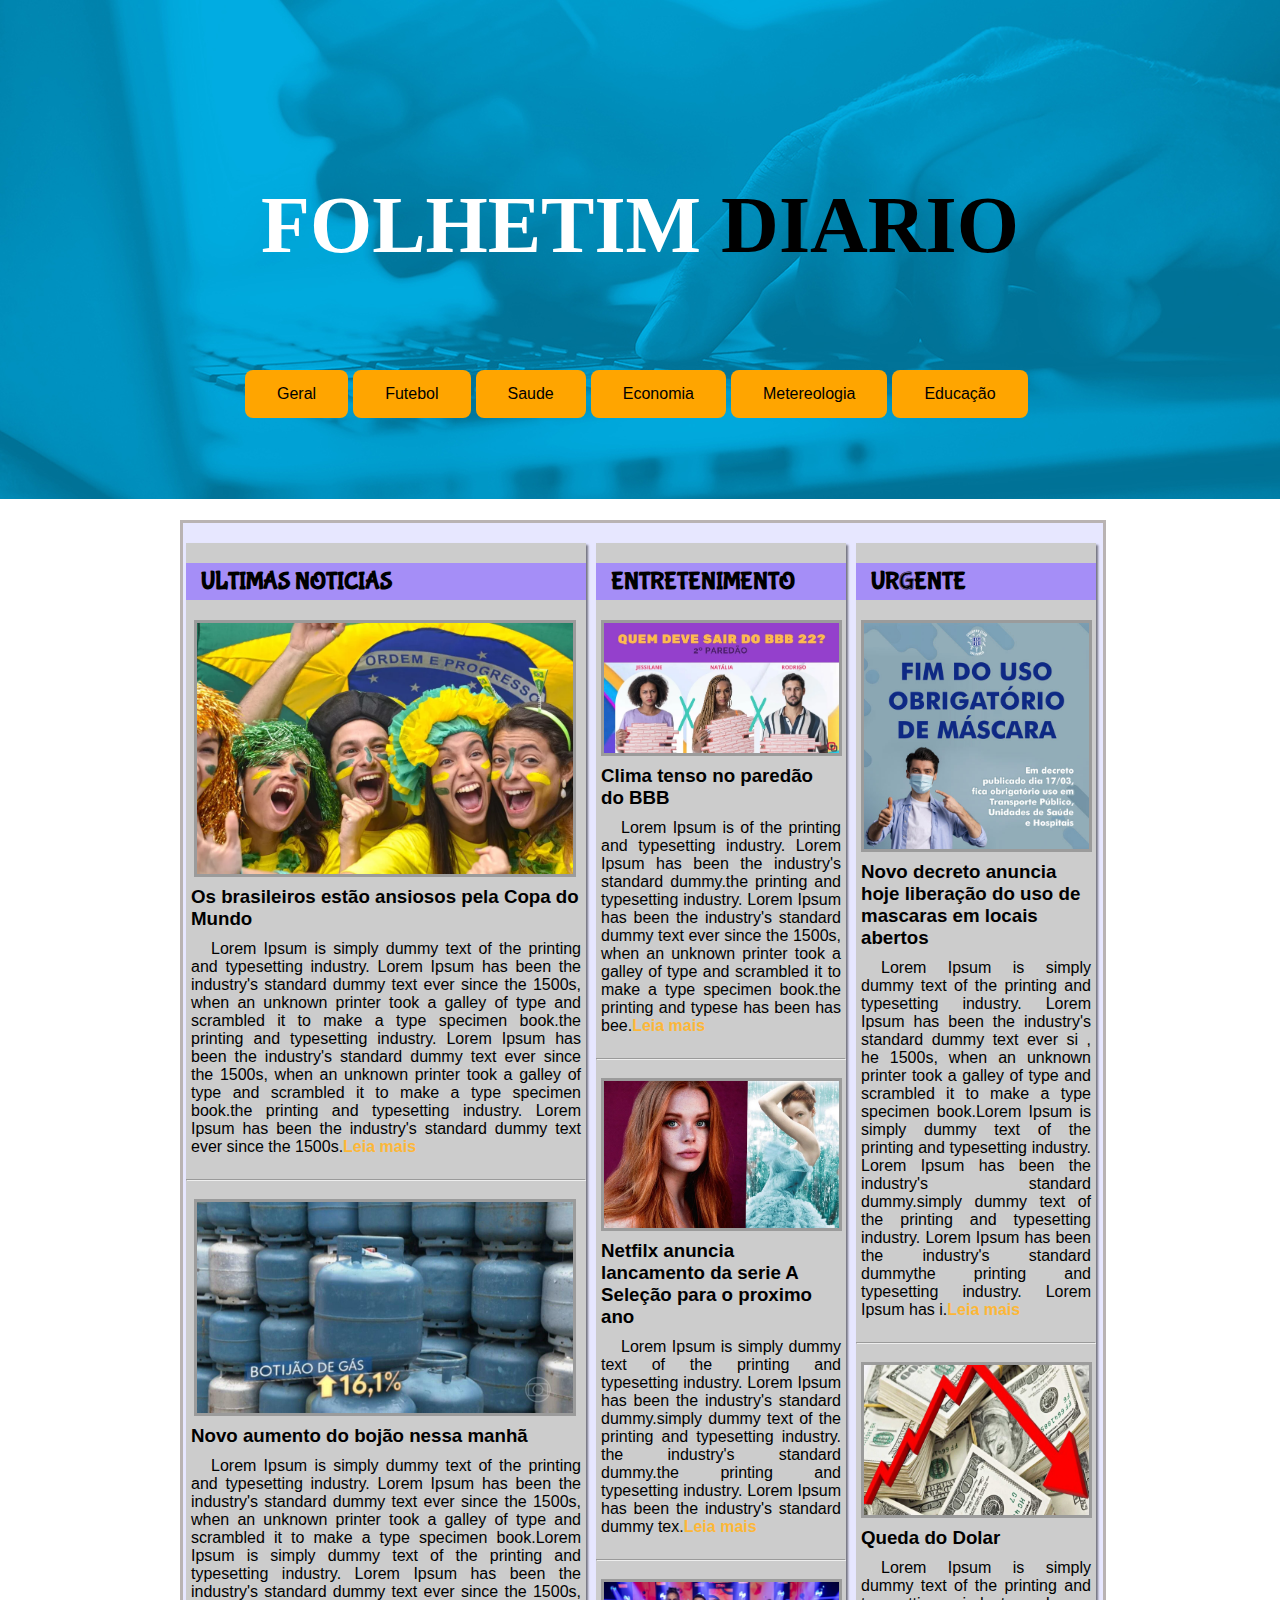
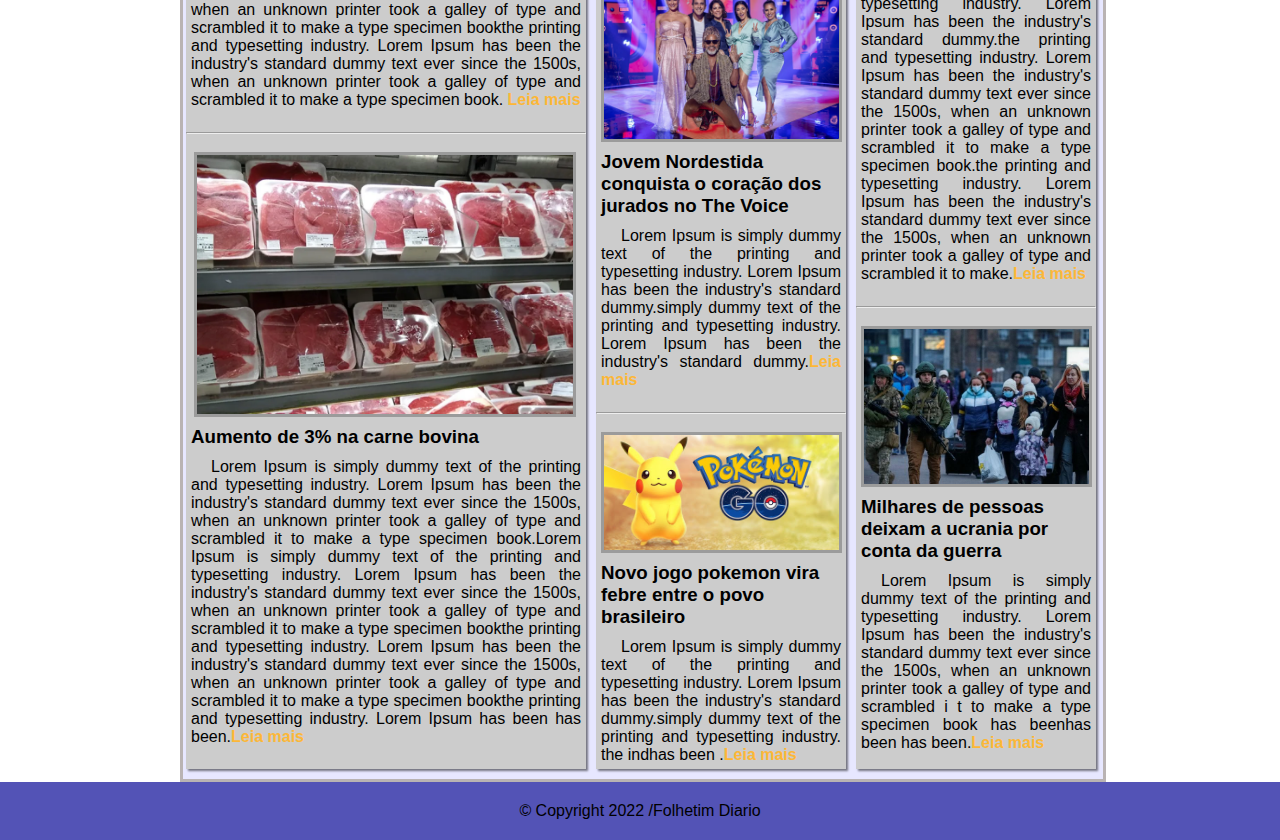
<file: index.html>
<!DOCTYPE html>
<html lang="pt-br">
    <head>
        <meta charset="UTF-8">
        <meta http-equiv="X-UA-Compatible" content="IE=edge">
        <meta name="viewport" content="width=device-width, initial-scale=1.0">
        <link rel="stylesheet" href="css/estilo.css">
        <title>Folhetim Diario-Seu site de Noticias</title>
    </head>
    <body >
     
        

      <!--inicio topo-->
        <div id="container">
          
             <div id="topo">
                 <h1>FOLHETIM <span class="branco">DIARIO</span></h1>
                    <ul id="navegacao-topo">

                        <li class="primeiro">
                            <a href="">Geral</a>
                        </li>
                    
                        <li>
                            <a href="futebol.html">Futebol</a>
                        </li>
                        <li>
                            <a href="saude.html">Saude</a>
                        </li>

                        <li>
                            <a href="">Economia</a>
                        </li>
                        <li>
                            <a href="">Metereologia</a>
                        </li>
                        <li>
                            <a href="">Educação</a>
                        </li>
                     </ul>

             </div>     <!--fim //// topo-->

            
            <div id="conteudo"> <!--inicio conteudo-->
             
                    <div id="conteudo-primario"><!--inicio conteudo-primario-->
                        
                        <h2>ULTIMAS NOTICIAS</h2>
                            <img class="imagem-caixa" src="imagens/brasil-torcedor.webp" alt="torcedores brasileiros vibram ansiosos pela copa">
                        <h3>Os brasileiros estão ansiosos pela Copa do Mundo</h3>
                            <p>Lorem Ipsum is simply dummy text of the printing and typesetting industry. Lorem Ipsum has been the industry's standard dummy text ever since the 1500s, when an unknown printer took a galley of type and scrambled it to make a type specimen book.the printing and typesetting industry. Lorem Ipsum has been the industry's standard dummy text ever since the 1500s, when an unknown printer took a galley of type and scrambled it to make a type specimen book.the printing and typesetting industry. Lorem Ipsum has been the industry's standard dummy text ever since the 1500s.<a href="">Leia mais</a></p>

                         <br>
                         <hr>
                         <br>
                        <img class="imagem-caixa" src="imagens/bojão.jpg" alt="alta no preço do bojão">
                        <h3>Novo aumento do bojão nessa manhã</h3>
                             <p>Lorem Ipsum is simply dummy text of the printing and typesetting industry. Lorem Ipsum has been the industry's standard dummy text ever since the 1500s, when an unknown printer took a galley of type and scrambled it to make a type specimen book.Lorem Ipsum is simply dummy text of the printing and typesetting industry. Lorem Ipsum has been the industry's standard dummy text ever since the 1500s, when an unknown printer took a galley of type and scrambled it to make a type specimen bookthe printing and typesetting industry. Lorem Ipsum has been the industry's standard dummy text ever since the 1500s, when an unknown printer took a galley of type and scrambled it to make a type specimen book. <a href="">Leia mais</a></p> <br><hr> <br>

                        <img class="imagem-caixa" src="imagens/carne.webp" alt="alta no preço da carne">
                        
                            <h3>Aumento de 3% na carne bovina</h3>

                                 <p class="fim-1">Lorem Ipsum is simply dummy text of the printing and typesetting industry. Lorem Ipsum has been the industry's standard dummy text ever since the 1500s, when an unknown printer took a galley of type and scrambled it to make a type specimen book.Lorem Ipsum is simply dummy text of the printing and typesetting industry. Lorem Ipsum has been the industry's standard dummy text ever since the 1500s, when an unknown printer took a galley of type and scrambled it to make a type specimen bookthe printing and typesetting industry. Lorem Ipsum has been the industry's standard dummy text ever since the 1500s, when an unknown printer took a galley of type and scrambled it to make a type specimen bookthe printing and typesetting industry. Lorem Ipsum has been has been.<a href="">Leia mais</a> </p>
                    </div><!--fim //// fim-primario-->
               
                    <div id="conteudo-secundario" ><!--inicio conteudo-secundario-->

                        
                            <h2>ENTRETENIMENTO</h2>
                        
                            <img class="imagem-caixa" src="imagens/paredão.webp" alt=" Paredão do bbb">

                            <h3>Clima tenso no paredão do BBB</h3>

                            <p>Lorem Ipsum is  of the printing and typesetting industry. Lorem Ipsum has been the industry's standard dummy.the printing and typesetting industry. Lorem Ipsum has been the industry's standard dummy text ever since the 1500s, when an unknown printer took a galley of type and scrambled it to make a type specimen book.the printing and typese has been has bee.<a href="">Leia mais</a></p><br>   <hr><br>

                            <img class="imagem-caixa" src="imagens/seleção.jpg" alt=" Netfilx anuncia nova serie A Seleção">

                            <h3>Netfilx anuncia lancamento da serie A Seleção para o proximo ano</h3>

                            <p>Lorem Ipsum is simply dummy text of the printing and typesetting industry. Lorem Ipsum has been the industry's standard dummy.simply dummy text of the printing and typesetting industry. the industry's standard dummy.the printing and typesetting industry. Lorem Ipsum has been the industry's standard dummy tex.<a href="">Leia mais</a></p> <br>  <hr>   <br>

                            <img class="imagem-caixa" src="imagens/the-voice.webp" alt="Jovem nordestina ganha destaque no the-voice">

                            <h3>Jovem Nordestida conquista o coração dos jurados no The Voice</h3>

                            <p>Lorem Ipsum is simply dummy text of the printing and typesetting industry. Lorem Ipsum has been the industry's standard dummy.simply dummy text of the printing and typesetting industry. Lorem Ipsum has been the industry's standard dummy.<a href="">Leia mais</a></p>  <br>    <hr>    <br>

                            <img class="imagem-caixa" src="imagens/pokemon.jpg" alt="Novo jogo Pokemom GO">

                            <h3>Novo jogo pokemon vira febre entre o povo brasileiro</h3>

                            <p>Lorem Ipsum is simply dummy text of the printing and typesetting industry. Lorem Ipsum has been the industry's standard dummy.simply dummy text of the printing and typesetting industry.  the indhas been .<a href="">Leia mais</a></p>
                    </div><!--fim ///// sim-secundario-->
               
                        <div id="conteudo-terciario"><!--inicio conteudo-terciario-->
                        
                            <h2>URGENTE</h2>

                            <img class="imagem-caixa" src="imagens/mascara.jpg" alt=" decreto libera o uso obrigatorio de mascara em lugares abertos">

                            <h3>Novo decreto anuncia hoje liberação do uso de mascaras em locais abertos</h3>

                            <p>Lorem Ipsum is simply dummy text of the printing and typesetting industry. Lorem Ipsum has been the industry's standard dummy text ever si , he 1500s, when an unknown printer took a galley of type and scrambled it to make a type specimen book.Lorem Ipsum is simply dummy text of the printing and typesetting industry. Lorem Ipsum has been the industry's standard dummy.simply dummy text of the printing and typesetting industry. Lorem Ipsum has been the industry's standard dummythe printing and typesetting industry. Lorem Ipsum has i.<a href="">Leia mais</a></p> <br> <hr> <br>
                            
                            <img class="imagem-caixa" src="imagens/dolar-queda.jpg" alt="queda do dolar"">

                            <h3>Queda do Dolar</h3>

                            <p>Lorem Ipsum is simply dummy text of the printing and typesetting industry. Lorem Ipsum has been the industry's standard dummy.the printing and typesetting industry. Lorem Ipsum has been the industry's standard dummy text ever since the 1500s, when an unknown printer took a galley of type and scrambled it to make a type specimen book.the printing and typesetting industry. Lorem Ipsum has been the industry's standard dummy text ever since the 1500s, when an unknown printer took a galley of type and scrambled it to make.<a href="">Leia mais</a></p>
                            <br> <hr> <br>

                            <img class="imagem-caixa" src="imagens/ucrania1.jpg" alt=" guerra na ucrania">

                            <h3>Milhares de pessoas deixam a ucrania por conta da guerra</h3>

                            <p class="fim-3">Lorem Ipsum is simply dummy text of the printing and typesetting industry. Lorem Ipsum has been the industry's standard dummy  text ever since  the 1500s, when an unknown printer took a galley of type and scrambled i t to make a type specimen book has beenhas been has been.<a href="">Leia mais</a></p> 
                    </div> <!--fim fim-terciario-->
             </div>  <!--fim //// conteudo-->
             
         </div>
         <div id="rodape"><!--inicio rodape-->
            &copy; Copyright 2022 /Folhetim Diario
        </div> <!--fim //// rodape-->

    </body>
</html>
</file>
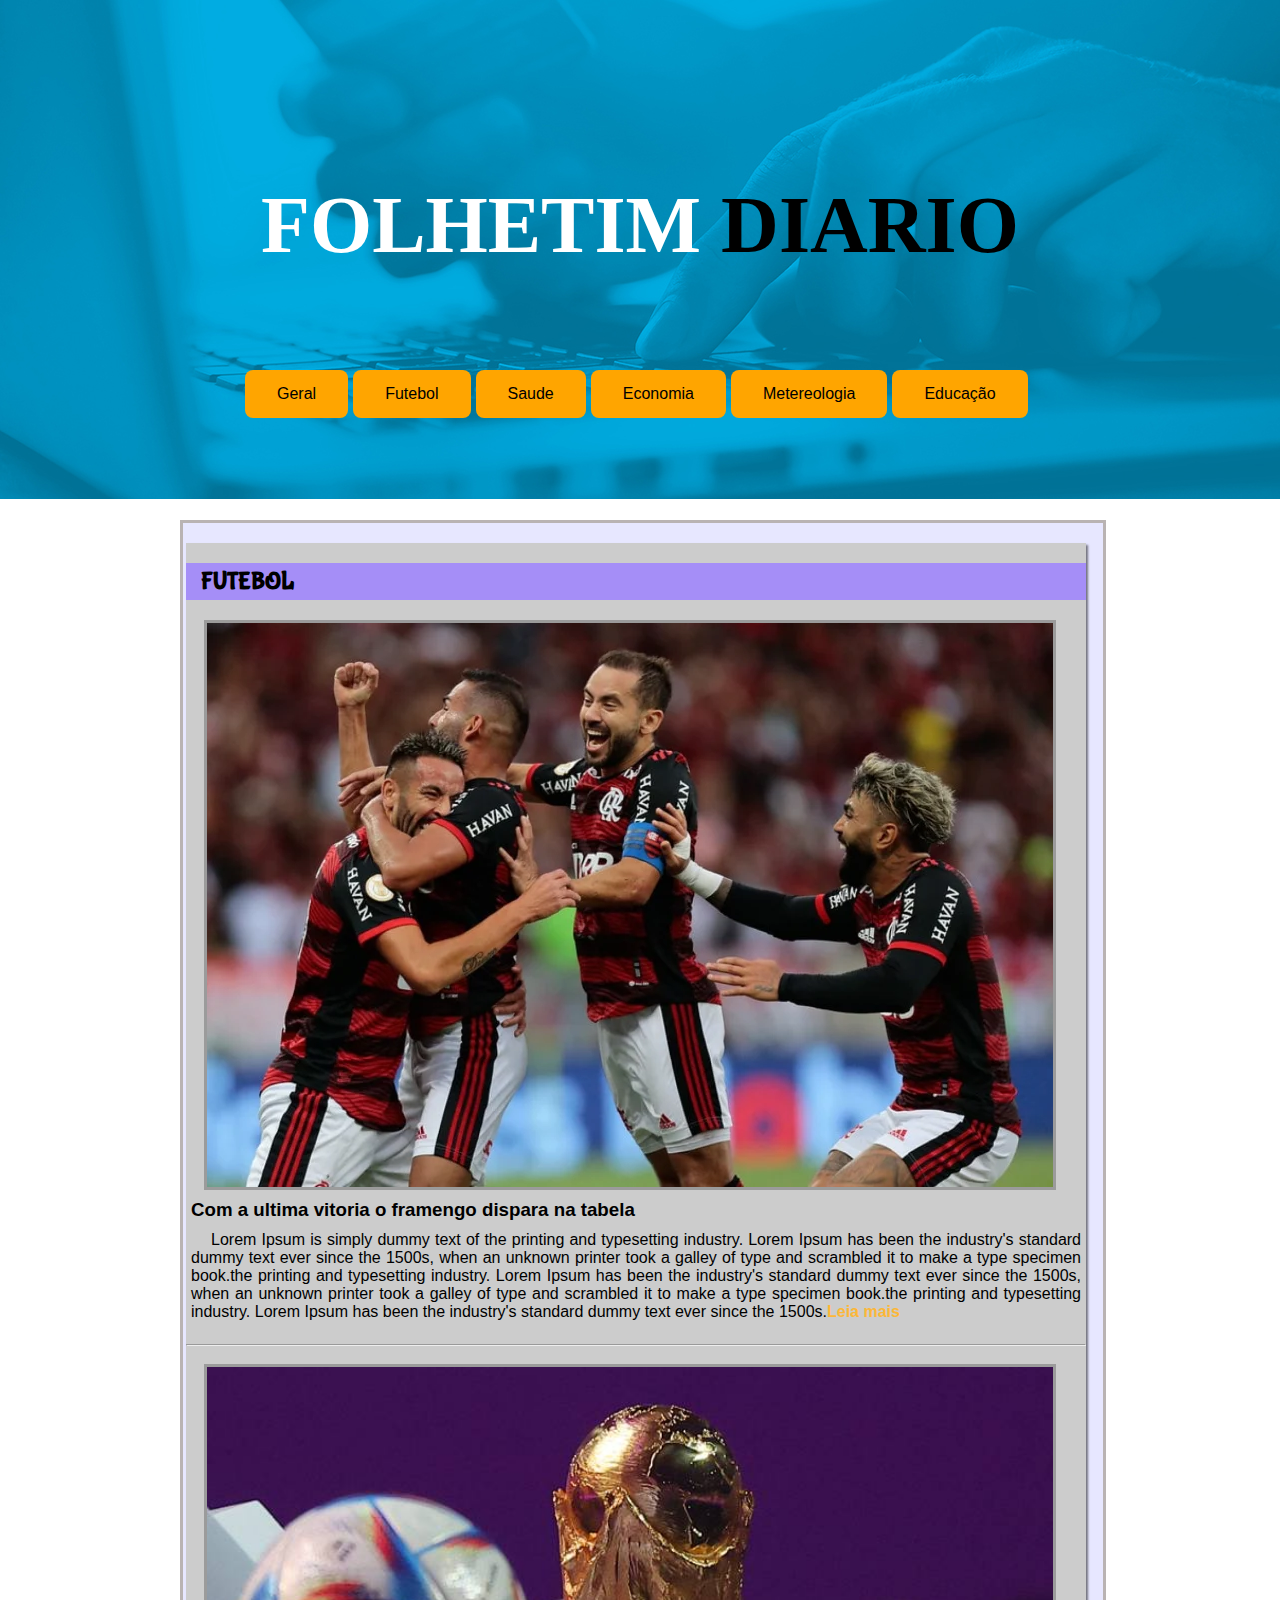
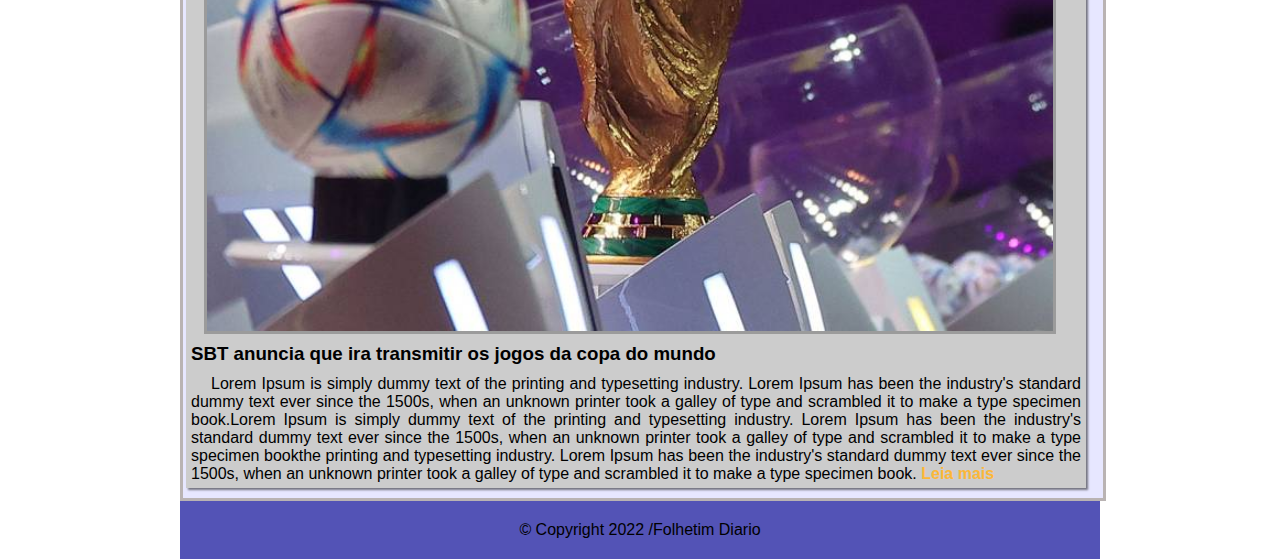
<file: futebol.html>
<!DOCTYPE html>
<html lang="pt-br">
    <head>
        <meta charset="UTF-8">
        <meta http-equiv="X-UA-Compatible" content="IE=edge">
        <meta name="viewport" content="width=device-width, initial-scale=1.0">
        <link rel="stylesheet" href="css/estilo.css">
        <title>Folhetim Diario-Seu site de Noticias</title>
    </head>
    <body id="uma-coluna ">
     
        

      <!--inicio topo-->
        <div id="container">
          
             <div id="topo">
                 <h1>FOLHETIM <span class="branco">DIARIO</span></h1>
                    <ul id="navegacao-topo">

                        <li class="primeiro">
                            <a href="index.html">Geral</a>
                        </li>
                    
                        <li>
                            <a href="futebol.html">Futebol</a>
                        </li>
                        <li>
                            <a href="saude.html">Saude</a>
                        </li>

                        <li>
                            <a href="">Economia</a>
                        </li>
                        <li>
                            <a href="">Metereologia</a>
                        </li>
                        <li>
                            <a href="">Educação</a>
                        </li>
                     </ul>

             </div>     <!--fim //// topo-->

            
            <div id="conteudo"> <!--inicio conteudo-->

                    <div id="conteudo-primario" style="width: 900px;"><!--inicio conteudo-primario-->
                        
                        <h2>FUTEBOL</h2>

                            <img class="imagem-caixa" src="imagens/flamengo.webp" alt="O time flamengo dispara na tabela do brasileirão">

                        <h3>Com a ultima vitoria o framengo dispara na tabela</h3>

                            <p>Lorem Ipsum is simply dummy text of the printing and typesetting industry. Lorem Ipsum has been the industry's standard dummy text ever since the 1500s, when an unknown printer took a galley of type and scrambled it to make a type specimen book.the printing and typesetting industry. Lorem Ipsum has been the industry's standard dummy text ever since the 1500s, when an unknown printer took a galley of type and scrambled it to make a type specimen book.the printing and typesetting industry. Lorem Ipsum has been the industry's standard dummy text ever since the 1500s.<a href="">Leia mais</a></p>  <br><hr><br>

                        <img class="imagem-caixa" src="imagens/copa.jpg" alt="SBT anuncia que ira transmitir os jogos da copa">

                        <h3>SBT anuncia que ira transmitir os jogos da copa do mundo</h3>

                             <p>Lorem Ipsum is simply dummy text of the printing and typesetting industry. Lorem Ipsum has been the industry's standard dummy text ever since the 1500s, when an unknown printer took a galley of type and scrambled it to make a type specimen book.Lorem Ipsum is simply dummy text of the printing and typesetting industry. Lorem Ipsum has been the industry's standard dummy text ever since the 1500s, when an unknown printer took a galley of type and scrambled it to make a type specimen bookthe printing and typesetting industry. Lorem Ipsum has been the industry's standard dummy text ever since the 1500s, when an unknown printer took a galley of type and scrambled it to make a type specimen book. <a href="">Leia mais</a></p>
                        
             </div>  <!--fim //// conteudo-->
         </div>
         <div id="rodape"><!--inicio rodape-->
            &copy; Copyright 2022 /Folhetim Diario
        </div> <!--fim //// rodape-->
         
    </body>
</html>
</file>
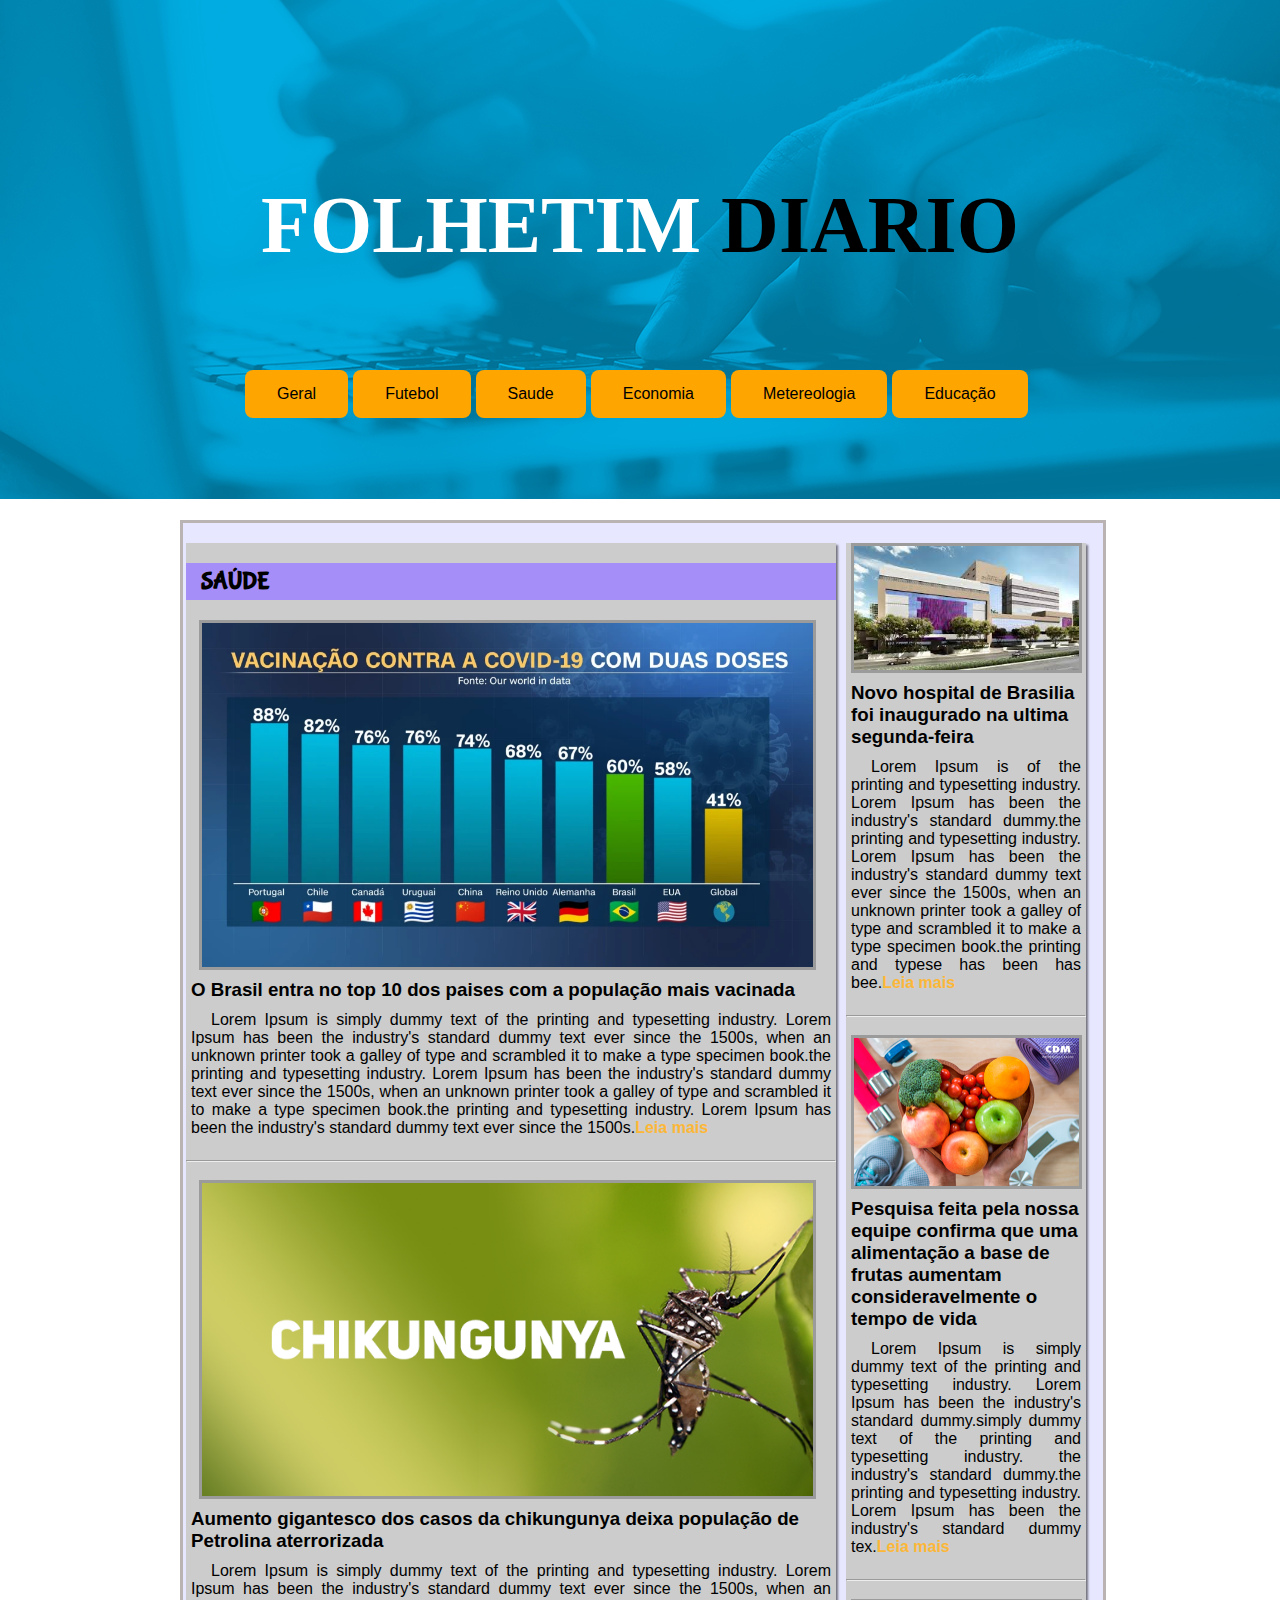
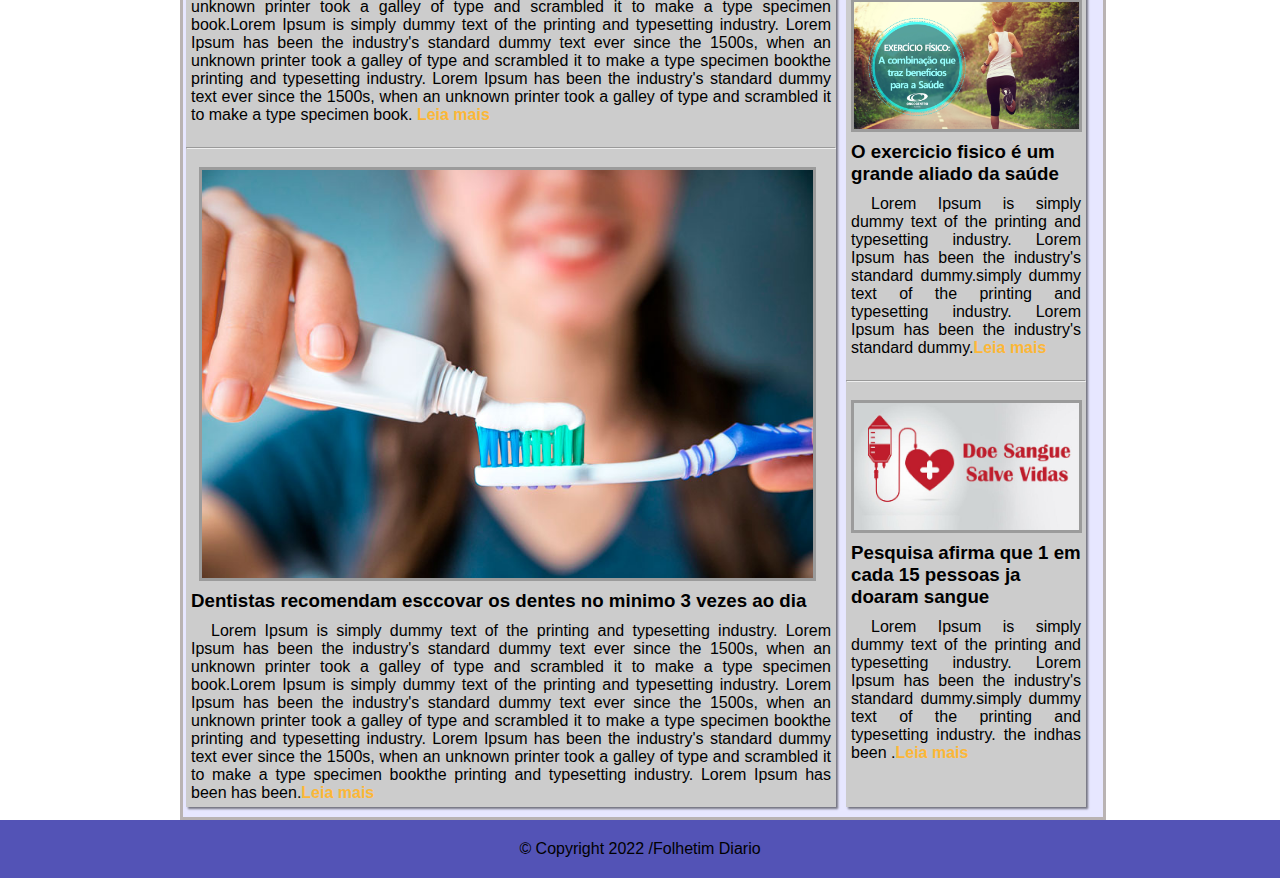
<file: saude.html>
<!DOCTYPE html>
<html lang="pt-br">
    <head>
        <meta charset="UTF-8">
        <meta http-equiv="X-UA-Compatible" content="IE=edge">
        <meta name="viewport" content="width=device-width, initial-scale=1.0">
        <link rel="stylesheet" href="css/estilo.css">
        <title>Folhetim Diario-Seu site de Noticias</title>
    </head>
    <body id="duas-colunas ">
     
      <!--inicio topo-->
        <div id="container">
        
             <div id="topo">
                 <h1>FOLHETIM <span class="branco">DIARIO</span></h1>
                    <ul id="navegacao-topo">

                        <li class="primeiro">
                            <a href="index.html">Geral</a>
                        </li>
                        <li>
                            <a href="futebol.html">Futebol</a>
                        </li>
                        <li>
                            <a href="saude.html">Saude</a>
                        </li>
                        <li>
                            <a href="">Economia</a>
                        </li>
                        <li>
                            <a href="">Metereologia</a>
                        </li>
                        <li>
                            <a href="">Educação</a>
                        </li>
                     </ul>

             </div>     <!--fim //// topo-->

            <div id="conteudo"> <!--inicio conteudo-->

                    <div id="conteudo-primario"style="width: 650px;"><!--inicio conteudo-primario-->
                        <h2> SAÚDE </h2>
                            <img class="imagem-caixa" src="imagens/vacinacao.webp" alt=" O Brasil entra no top 10 dos paises com a população mais vacinada ">
                        <h3>O Brasil entra no top 10 dos paises com a população mais vacinada</h3>

                            <p>Lorem Ipsum is simply dummy text of the printing and typesetting industry. Lorem Ipsum has been the industry's standard dummy text ever since the 1500s, when an unknown printer took a galley of type and scrambled it to make a type specimen book.the printing and typesetting industry. Lorem Ipsum has been the industry's standard dummy text ever since the 1500s, when an unknown printer took a galley of type and scrambled it to make a type specimen book.the printing and typesetting industry. Lorem Ipsum has been the industry's standard dummy text ever since the 1500s.<a href="">Leia mais</a></p> <br><hr><br>

                        <img class="imagem-caixa" src="imagens/chikungunya.png" alt="Casos da chikungunya aumentam no ultimo mês ">
                        <h3>Aumento gigantesco dos casos da chikungunya deixa população de Petrolina aterrorizada</h3>

                             <p>Lorem Ipsum is simply dummy text of the printing and typesetting industry. Lorem Ipsum has been the industry's standard dummy text ever since the 1500s, when an unknown printer took a galley of type and scrambled it to make a type specimen book.Lorem Ipsum is simply dummy text of the printing and typesetting industry. Lorem Ipsum has been the industry's standard dummy text ever since the 1500s, when an unknown printer took a galley of type and scrambled it to make a type specimen bookthe printing and typesetting industry. Lorem Ipsum has been the industry's standard dummy text ever since the 1500s, when an unknown printer took a galley of type and scrambled it to make a type specimen book. <a href="">Leia mais</a></p>
                        <br><hr><br>

                        <img class="imagem-caixa" src="imagens/escovacao.jpg" alt="higiene bucal">
                            <h3>Dentistas recomendam esccovar os dentes no minimo 3 vezes ao dia</h3>

                                 <p>Lorem Ipsum is simply dummy text of the printing and typesetting industry. Lorem Ipsum has been the industry's standard dummy text ever since the 1500s, when an unknown printer took a galley of type and scrambled it to make a type specimen book.Lorem Ipsum is simply dummy text of the printing and typesetting industry. Lorem Ipsum has been the industry's standard dummy text ever since the 1500s, when an unknown printer took a galley of type and scrambled it to make a type specimen bookthe printing and typesetting industry. Lorem Ipsum has been the industry's standard dummy text ever since the 1500s, when an unknown printer took a galley of type and scrambled it to make a type specimen bookthe printing and typesetting industry. Lorem Ipsum has been has been.<a href="">Leia mais</a> </p>
                    </div><!--fim //// fim-primario-->
               
                    <div id="conteudo-secundario"style="width: 240px;"><!--inicio conteudo-secundario-->

                            <img class="imagem-caixa" src="imagens/hospital.jpg" alt="Novo hospital de Brasilia">
                            <h3>Novo hospital de Brasilia foi inaugurado na ultima segunda-feira</h3>

                            <p>Lorem Ipsum is  of the printing and typesetting industry. Lorem Ipsum has been the industry's standard dummy.the printing and typesetting industry. Lorem Ipsum has been the industry's standard dummy text ever since the 1500s, when an unknown printer took a galley of type and scrambled it to make a type specimen book.the printing and typese has been has bee.<a href="">Leia mais</a></p>
                            <br> <hr><br>

                            <img class="imagem-caixa" src="imagens/saude.jpg" alt=" Alimentação a base de frutas">

                            <h3>Pesquisa feita pela nossa equipe confirma que uma alimentação a base de frutas aumentam consideravelmente o tempo de vida</h3>

                            <p>Lorem Ipsum is simply dummy text of the printing and typesetting industry. Lorem Ipsum has been the industry's standard dummy.simply dummy text of the printing and typesetting industry. the industry's standard dummy.the printing and typesetting industry. Lorem Ipsum has been the industry's standard dummy tex.<a href="">Leia mais</a></p>
                            <br> <hr><br>

                            <img class="imagem-caixa" src="imagens/exercicio.jpg" alt="exercicio fisicos">

                            <h3>O exercicio fisico é um grande aliado da saúde</h3>

                            <p>Lorem Ipsum is simply dummy text of the printing and typesetting industry. Lorem Ipsum has been the industry's standard dummy.simply dummy text of the printing and typesetting industry. Lorem Ipsum has been the industry's standard dummy.<a href="">Leia mais</a></p>
                            <br><hr><br>

                            <img class="imagem-caixa" src="imagens/doar.jpg" alt="doação de sangue">

                            <h3> Pesquisa afirma que 1 em cada 15 pessoas ja doaram sangue</h3>   

                            <p class="fim-p">Lorem Ipsum is simply dummy text of the printing and typesetting industry. Lorem Ipsum has been the industry's standard dummy.simply dummy text of the printing and typesetting industry.  the indhas been .<a href="">Leia mais</a></p>
                    </div><!--fim ///// sim-secundario-->
             </div>  <!--fim //// conteudo-->
         </div>
        <div id="rodape"><!--inicio rodape-->
            &copy; Copyright 2022 /Folhetim Diario
        </div> <!--fim //// rodape-->
    </body>
</html>
</file>
<file: css/estilo.css>
@font-face {
    font-family:Fontelogo ;
    src: url("../_fonts/bubblegum-sans-regular.otf");
}
*{
    margin: 0;
    padding: 0;
}
body{
    font-family: Arial, Helvetica, sans-serif;
    background: url("../imagens/baner1.jpg") repeat-x ; 
}
/*** INICIO TOPOO***/
#container{
    width: 920px;
    margin: 0px auto;
}
#topo{
height: 260px;
}
#topo h1{
   font-family: 'Times New Roman', Times, serif;
    text-align: center;
    font-size: 80px;
    line-height: 50px;
    margin-top: 200px;
    color: white;
}
.branco{
    color: black;
}
/** MENU TOPO***/
ul{
    list-style: none;
    margin: 0;
    padding: 0;
}
#topo ul li {
    float: left;   
    background: orange;
    margin-top: 120px;
    border-radius: 8px;
    margin-right: 5px;
 }
#navegacao-topo li a{
    display: block;
     padding: 0 2em;
     line-height: 3em;
     text-decoration: none;
     color: black;
 }
 #topo ul li:hover{
    background:  rgb(252, 166, 8);
 }
 #topo ul li a:hover{
    background:rgb(168, 110, 2);
    color: white;
    border-radius: 10px;
 }
 #topo .primeiro {
    margin-left: 65px;
 }
 /*** FIM ///TOPOO***/
 /**INICIO CONTEUDO ****/
 #conteudo{
    background-color: #e7e7ff;
    float: left;
    margin: 60px auto 0px auto;
    border: 3px solid rgb(185, 179, 179);
    width: 920px;
 }
 #conteudo a{
    color: rgb(252, 183, 55);
    text-decoration: none;
    font-weight: bolder;
 }
 #conteudo a:hover{
    color: black;
 } 
 #conteudo-primario{
    width: 400px;
    float: left;
    margin:20px 0px 10px 3px;
    background-color:#ccc;
    box-shadow: 2px 2px 2px rgba(0, 0, 0, 0.5);
 }
 #conteudo-secundario{
    width: 250px;
    float: left;
    margin:20px 10px 10px 10px;
    box-shadow: 2px 2px 2px rgba(0, 0, 0, 0.5);
    background-color: #ccc;
} 
#conteudo-terciario{
    width: 240px;
    float: left;
    margin: 20px 7px 10px 0px;
    background-color: #ccc ;
    box-shadow: 2px 2px 2px rgba(0, 0, 0, 0.5);
    
}
/***** inicio rodape *****/
#rodape{
    background-color: rgb(83, 83, 182);
    clear: both;
    padding: 20px;
    text-align: center;
}
/***** inicio formatação conteudo****/
.imagem-caixa{
    padding: px;
    width: 94%;
    margin-left: 2%;
    border: 3px solid rgb(155, 155, 155);
}
 h2{
    background-color: rgb(165, 142, 247);
    padding:5px;
    margin: 20px auto;
    font-family: Fontelogo;
    text-indent: 10px;
}
p{
    padding: 5px;
    text-indent: 20px;
    text-align: justify;
}
h3{
    padding: 5px;
}
p.fim-p{
    padding-bottom: 45px;
}
p.fim-1{
    padding-bottom: 23px;
}
p.fim-3{
    padding-bottom: 17px;
}
</file>
